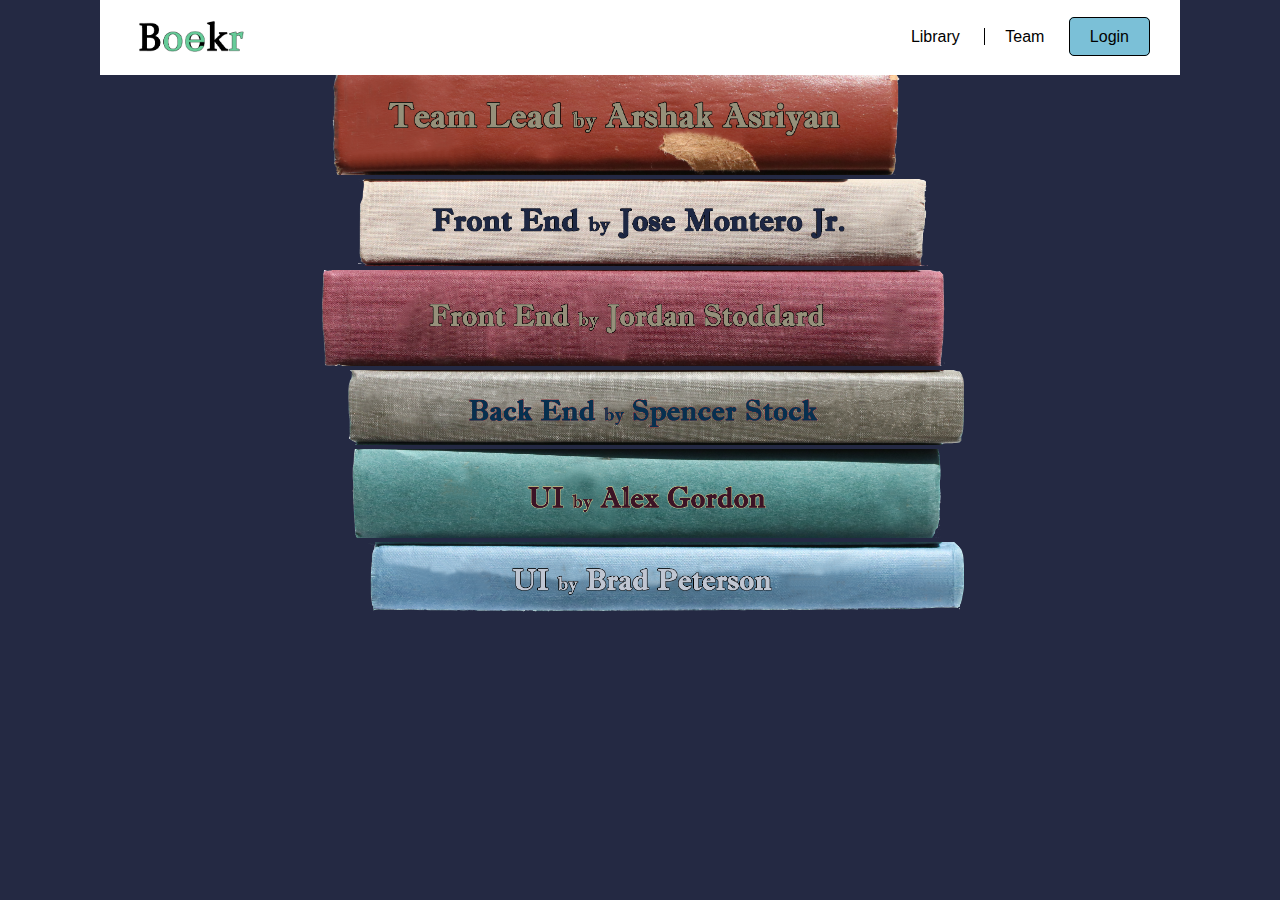
<file: about.html>
<!DOCTYPE html>
<html lang="en">

<head>
  <meta charset="UTF-8">
  <meta name="viewport" content="width=device-width, initial-scale=1.0">
  <meta http-equiv="X-UA-Compatible" content="ie=edge">
  <title>OER Bookr</title>

  <link href="css/index.css" rel="stylesheet">
  <script src="js/about.js" async></script>
  <link rel="stylesheet" href="https://cdnjs.cloudflare.com/ajax/libs/font-awesome/4.7.0/css/font-awesome.min.css">

</head>

<body>
  <nav>
    <div class="nav-logo">
        <img src="img/option3 copy.PNG" alt="Nav Logo">
    </div>

    <div class="nav-links">
        <a href="#" id="nav-first-item">Library</a>
        <a href="/about.html">Team</a>
        <a href="#" id="nav-last-item">Login</a>
    </div>
</nav>

  <section class="teamContent">
    <div class="bookStack">

      <div class="teamMemberLeft">
        <img  id="arshakBook"src="Assets/nameBooks/Arshak.png" alt="Arshak Asriyan - Team Lead">
        <div class="about">
          <img src="Assets/astley.gif" alt="Image" class="headshot">
          <div class="aboutStatement">
              <p> Never gonna give you up! </p>
            <div class="socialLinks">
              <a href="#" target="_blank" class="fa fa-twitter"></a>
              <a href="#" target="_blank" class="fa fa-linkedin"></a>
            </div>
          </div>
        </div>
      </div>

      <div class="teamMemberRight">
        <img src="Assets/nameBooks/Jose.png" alt="Jose Montero Jr. - Front End" id="joseBook">
        <div class="about">
          <img src="Assets/rick.gif" alt="Image" class="headshot">
          <div class="aboutStatement">
            <p> Never gonna give you up! </p>
            <div class="socialLinks">
                <a href="#" target="_blank" class="fa fa-twitter"></a>
                <a href="#" target="_blank" class="fa fa-linkedin"></a>
            </div>
          </div>
        </div>
      </div>

      <div class="teamMemberLeft">
        <img src="Assets/nameBooks/Jordan.png" alt="Jordan Stoddard - Front End" id="jordanBook">
        <div class="about">
          <img src="Assets/astley.gif" alt="Image" class="headshot">
          <div class="aboutStatement">
            <p> Never gonna give you up! </p>
            <div class="socialLinks">
                <a href="#" target="_blank" class="fa fa-twitter"></a>
                <a href="#" target="_blank" class="fa fa-linkedin"></a>
            </div>
          </div>
        </div>
      </div>

      <div class="teamMemberRight">
        <img src="Assets/nameBooks/Spencer.png" alt="Spencer Stock - Back End" id="spencerBook">
        <div class="about">
          <img src="Assets/rick.gif" alt="Image" class="headshot">
          <div class="aboutStatement">
            <p> Never gonna give you up! </p>
            <div class="socialLinks">
                <a href="#" target="_blank" class="fa fa-twitter"></a>
                <a href="#" target="_blank" class="fa fa-linkedin"></a>
            </div>
          </div>
        </div>
      </div>
      <div class="teamMemberLeft">
        <img src="Assets/nameBooks/Alex.png" alt="Alex Gordon - UI" id="alexBook">
        <div class="about">
          <img src="Assets/astley.gif" alt="Image" class="headshot">
          <div class="aboutStatement">
            <p> Never gonna give you up! </p>
            <div class="socialLinks">
                <a href="#" target="_blank" class="fa fa-twitter"></a>
                <a href="#" target="_blank" class="fa fa-linkedin"></a>
            </div>
          </div>
        </div>
      </div>

      <div class="teamMemberRight">
        <img src="Assets/nameBooks/Brad.png" alt="Brad Peterson - UI" id="bradBook">
        <div class="about">
          <img src="Assets/rick.gif" alt="Image" class="headshot">
          <div class="aboutStatement">
            <p> Never gonna give you up! </p>
            <div class="socialLinks">
                <a href="https://twitter.com/Bradley00591521" target="_blank" class="fa fa-twitter"></a>
                <a href="https://www.linkedin.com/in/bradley-peterson-516632189/" target="_blank" class="fa fa-linkedin"></a>
            </div>
          </div>
        </div>
      </div>

    </div>
  </section>
</body>

</html>
</file>
<file: css/index.css>
nav {
  background: #ffffff;
  width: 95%;
  max-width: 1080px;
  height: 60px;
  padding-top: 15px;
  position: fixed;
  top: 0;
  display: flex;
  justify-content: space-between;
  align-items: center;
}
nav .nav-logo {
  text-align: center;
}
nav .nav-logo img {
  margin-left: 30px;
  padding-bottom: 12px;
  width: 120px;
}
nav .nav-logo img:hover {
  cursor: pointer;
}
nav .nav-links {
  height: 40px;
  text-align: center;
  margin-right: 30px;
  padding-top: 5px;
}
nav .nav-links a {
  color: black;
  margin-left: 20px;
  border-left: 1px solid black;
  padding-left: 20px;
  text-decoration: none;
}
nav .nav-links a:hover {
  color: #7BB398;
}
nav #nav-first-item {
  border-left: none;
}
nav #nav-last-item {
  border: 1px solid black;
  border-radius: 5px;
  padding: 10px 20px;
  background-color: #7BC0D7;
}
nav #nav-last-item:hover {
  background-color: #65AFCA;
  color: #ffffff;
}
@media (max-width: 500px) {
  nav {
    display: block;
    width: 100%;
    height: 190px;
    position: absolute;
    padding-top: 0;
  }
  nav .nav-logo img {
    width: 50%;
    margin: 0 auto;
    padding-bottom: 0;
  }
  nav .nav-links {
    margin: 0;
    padding-top: 0;
  }
  nav .nav-links a {
    display: block;
    border-top: 1px solid black;
    border-left: none;
    margin: 0;
    padding: 10px 0 10px 0;
  }
}
.debug {
  border: 2px solid red;
}
.flex-start {
  display: flex;
  justify-content: flex-start;
}
.flex-end {
  display: flex;
  justify-content: flex-end;
}
header {
  background-image: url(/img/eli-francis-_M-DrbiNFa4-unsplash.jpg);
  height: 300px;
  display: flex;
  flex-wrap: wrap;
}
header h1 {
  text-align: center;
  width: 100%;
}
header .header-button {
  height: 40px;
  background-color: #7BB398;
  margin: 0 auto;
  width: 260px;
  padding: 10px 16px;
  font-size: 16px;
  border-radius: 6px;
}
header .header-button:hover {
  cursor: pointer;
  background-color: rgba(123, 179, 152, 0.753);
  color: #ffffff;
}
header h3 {
  color: #ffffff;
  text-align: center;
  margin: 0 auto;
  width: 100%;
}
header p {
  color: #ffffff;
  text-align: center;
  margin: 0 auto;
  width: 80%;
}
@media (max-width: 500px) {
  header {
    height: 390px;
    width: 100%;
    margin: 221px auto 0;
  }
}
.card {
  border-radius: 2px;
  box-shadow: 0 1px 3px rgba(0, 0, 0, 0.12), 0 1px 2px rgba(0, 0, 0, 0.24);
  transition: all 0.3s cubic-bezier(0.25, 0.8, 0.25, 1);
}
.card:hover {
  box-shadow: 0 14px 28px rgba(0, 0, 0, 0.25), 0 10px 10px rgba(0, 0, 0, 0.22);
}
footer {
  background-color: #ffffff;
  text-decoration: underline;
  height: 60px;
  display: flex;
  justify-content: center;
}
footer img {
  height: 30px;
  width: 30px;
  margin: 10px 0 0 20px;
}
.landing-content {
  background-color: #2A304A;
  display: flex;
  flex-wrap: wrap;
  flex-direction: row;
  justify-content: center;
}
.landing-content .browse {
  display: flex;
  flex-direction: column;
}
.landing-content h2 {
  width: 100%;
  text-align: center;
}
.landing-content .science {
  width: 40%;
  height: 300px;
  color: #ffffff;
  border: 1px solid #ffffff;
  border-radius: 2px;
  margin: 20px;
  padding: 20px;
}
.landing-content .science img {
  margin: auto;
}
.landing-content h4 {
  margin: 0 auto;
}
.landing-content .technology {
  width: 40%;
  height: 300px;
  border: 1px solid #ffffff;
  border-radius: 2px;
  background: #ffffff;
  margin: 20px;
  padding: 20px;
}
.landing-content .technology img {
  margin: auto;
  height: 100px;
  width: 100px;
}
.landing-content .engineering {
  width: 40%;
  height: 300px;
  border: 1px solid #ffffff;
  border-radius: 2px;
  background-color: #ffffff;
  margin: 20px;
  padding: 20px;
}
.landing-content .engineering img {
  height: 100px;
  width: 100px;
  margin: auto;
}
.landing-content .mathematics {
  width: 40%;
  height: 300px;
  color: #ffffff;
  border: 1px solid #ffffff;
  border-radius: 2px;
  margin: 20px;
  padding: 20px;
}
.landing-content .mathematics img {
  height: 100px;
  width: 100px;
  margin: auto;
}
.card {
  border-radius: 2px;
  box-shadow: 0 1px 3px rgba(0, 0, 0, 0.12), 0 1px 2px rgba(0, 0, 0, 0.24);
  transition: all 0.3s cubic-bezier(0.25, 0.8, 0.25, 1);
}
.card:hover {
  box-shadow: 0 14px 28px rgba(0, 0, 0, 0.25), 0 10px 10px rgba(0, 0, 0, 0.22);
}
.cta {
  height: 500px;
  background-image: url("/img/nick-hillier-QsBTYwxjzUU-unsplash.jpg");
  background-size: 100% 100%;
}
.cta #cta-h2 {
  color: #ffffff;
  text-align: center;
  padding-top: 40px;
  font-size: 2.8rem;
}
.cta .button-div {
  text-align: center;
  margin-bottom: 40px;
}
.cta .btn-lg {
  width: 160px;
  padding: 10px 16px;
  font-size: 18px;
  border-radius: 6px;
  background-color: #7BB398;
}
.cta .btn-lg:hover {
  cursor: pointer;
  background-color: rgba(123, 179, 152, 0.753);
  color: #ffffff;
}
.cta p {
  width: 80%;
  text-align: center;
  margin: 0 auto;
  color: #ffffff;
}
.card {
  border-radius: 2px;
  box-shadow: 0 1px 3px rgba(0, 0, 0, 0.12), 0 1px 2px rgba(0, 0, 0, 0.24);
  transition: all 0.3s cubic-bezier(0.25, 0.8, 0.25, 1);
}
.card:hover {
  box-shadow: 0 14px 28px rgba(0, 0, 0, 0.25), 0 10px 10px rgba(0, 0, 0, 0.22);
}
.team-content {
  background-color: #2A304A;
  display: flex;
  flex-wrap: wrap;
  flex-direction: row;
  justify-content: space-evenly;
  padding-bottom: 100px;
  text-align: center;
}
.team-content h1 {
  width: 100%;
  height: 20px;
  color: #ffffff;
}
.team-content p {
  color: #ffffff;
  height: 40px;
  border-bottom: 1px solid white;
  margin-bottom: 100px;
}
.team-content .team-images {
  filter: grayscale(100%);
  height: 250px;
  width: 40%;
  margin: 20px;
}
.features-content {
  background-color: #2A304A;
  display: flex;
}
.features-content h2 {
  text-align: center;
}
.features-content .features {
  width: 30%;
  display: flex;
  flex-direction: column;
  padding-left: 34px;
}
.features-content .features h4 {
  text-align: center;
  color: #ffffff;
  font-size: 1.2rem;
}
.features-content .features p {
  margin: 10px;
  height: 100px;
  color: #ffffff;
}
.features-content .features img {
  margin: 0 auto 20px;
  width: 200px;
  height: 200px;
}
.features-content .second-feature {
  border-left: 1px solid #242943;
  border-right: 1px solid #242943;
}
@media (max-width: 500px) {
  .features-content {
    flex-wrap: wrap;
    width: 100%;
  }
  .features-content .features {
    width: 100%;
    height: 300px;
    padding-left: 0;
  }
  .features-content .features h2 {
    margin: 0 auto;
  }
  .features-content .features h4 {
    padding-top: 20px;
    border-top: 1px solid #242943;
    margin: 0;
  }
  .features-content .features p {
    margin: 20px;
  }
  .features-content .features img {
    width: 150px;
    height: 150px;
    margin-bottom: 20px;
  }
  .features-content .third-feature {
    margin-bottom: 25px;
  }
}
.card {
  border-radius: 2px;
  box-shadow: 0 1px 3px rgba(0, 0, 0, 0.12), 0 1px 2px rgba(0, 0, 0, 0.24);
  transition: all 0.3s cubic-bezier(0.25, 0.8, 0.25, 1);
}
.card:hover {
  box-shadow: 0 14px 28px rgba(0, 0, 0, 0.25), 0 10px 10px rgba(0, 0, 0, 0.22);
}
body {
  font-family: "Source Sans Pro", Helvetica, sans-serif;
  max-width: 1080px;
  width: 95%;
  background: #242943;
  margin: 60px auto 0;
}
@media (max-width: 500px) {
}
body h1 {
  color: #ffffff;
  font-size: 2.8rem;
}
body h2 {
  color: #ffffff;
  font-size: 2rem;
  text-align: center;
}
body h3 {
  color: #ffffff;
}
@media (max-width: 500px) {
  body {
    width: 100%;
    margin: 140px auto 0;
  }
}
.teamContent {
  margin: auto;
  width: 60%;
}
@media only screen and (max-width: 800px) {
  .teamContent {
    width: 90%;
  }
}
.teamContent .bookStack {
  margin: auto;
}
.teamContent .bookStack .teamMemberLeft .about {
  display: none;
}
.teamContent .bookStack .teamMemberLeft .about .aboutStatement {
  height: 75%;
}
.teamContent .bookStack .teamMemberLeft .about .aboutStatement .socialLinks {
  display: flex;
  justify-content: space-around;
  margin-top: 65%;
}
.teamContent .bookStack .teamMemberLeft .member-open {
  height: 200px;
  width: 75%;
  margin: auto;
  background: linen;
  border: 2px solid black;
  display: flex;
  justify-content: space-around;
}
.teamContent .bookStack .teamMemberLeft .member-open img {
  width: 30%;
  height: auto;
  padding: 2.5%;
}
@media only screen and (max-width: 500px) {
  .teamContent .bookStack .teamMemberLeft .member-open {
    display: block;
    height: 400px;
  }
  .teamContent .bookStack .teamMemberLeft .member-open .headshot {
    width: 75%;
    position: top;
    margin-left: 12.5%;
    margin-top: 5%;
    padding: 0;
  }
  .teamContent .bookStack .teamMemberLeft .member-open .aboutStatement {
    height: 40%;
    margin: 0px 10px 0px 10px;
  }
  .teamContent .bookStack .teamMemberLeft .member-open .aboutStatement .socialLinks {
    height: auto;
    margin-left: auto;
    padding: 0px;
    position: fixed;
    position: bottom;
  }
}
.teamContent .bookStack .teamMemberLeft #arshakBook {
  margin-top: 0px;
  margin-bottom: 0px;
  margin-left: 2.5%;
  padding-top: 0px;
  padding-bottom: 0px;
  width: 88%;
  height: auto;
}
.teamContent .bookStack .teamMemberLeft #jordanBook {
  margin-top: 0px;
  margin-bottom: 0px;
  margin-left: 1%;
  padding-top: 0px;
  padding-bottom: 0px;
  width: 96%;
  height: auto;
}
.teamContent .bookStack .teamMemberLeft #alexBook {
  margin-top: 0px;
  margin-bottom: 0px;
  margin-left: 5.5%;
  padding-top: 0px;
  padding-bottom: 0px;
  width: 91%;
  height: auto;
}
.teamContent .bookStack .teamMemberRight .about {
  display: none;
}
.teamContent .bookStack .teamMemberRight .about .aboutStatement {
  height: 75%;
}
.teamContent .bookStack .teamMemberRight .about .aboutStatement .socialLinks {
  display: flex;
  justify-content: space-around;
  margin-top: 65%;
}
.teamContent .bookStack .teamMemberRight .member-open {
  height: 200px;
  width: 75%;
  margin: auto;
  background: linen;
  border: 2px solid black;
  display: flex;
  flex-direction: row-reverse;
  justify-content: space-around;
}
.teamContent .bookStack .teamMemberRight .member-open img {
  width: 30%;
  height: auto;
  padding: 2.5%;
}
@media only screen and (max-width: 500px) {
  .teamContent .bookStack .teamMemberRight .member-open {
    flex-direction: column;
  }
  .teamContent .bookStack .teamMemberRight .member-open img {
    width: 50%;
    height: auto;
    margin: auto;
  }
}
.teamContent .bookStack .teamMemberRight #joseBook {
  margin-top: 0px;
  margin-bottom: 0px;
  margin-left: 6.5%;
  padding-top: 0px;
  padding-bottom: 0px;
  width: 88%;
  height: auto;
}
.teamContent .bookStack .teamMemberRight #spencerBook {
  margin-top: 0px;
  margin-bottom: 0px;
  margin-left: 5%;
  padding-top: 0px;
  padding-bottom: 0px;
  width: 95%;
  height: auto;
}
.teamContent .bookStack .teamMemberRight #bradBook {
  margin-top: 0px;
  margin-bottom: 0px;
  margin-left: 8%;
  padding-top: 0px;
  padding-bottom: 0px;
  width: 92%;
  height: auto;
}
.fa {
  display: none;
  padding: 10px;
  font-size: 30px;
  width: 30px;
  text-align: center;
  text-decoration: none;
  border-radius: 15%;
}
.fa:hover {
  opacity: 0.7;
}
.fa-linkedin {
  background: #0077B5;
  color: white;
}
/* Twitter */
.fa-twitter {
  background: #55ACEE;
  color: white;
}
</file>
